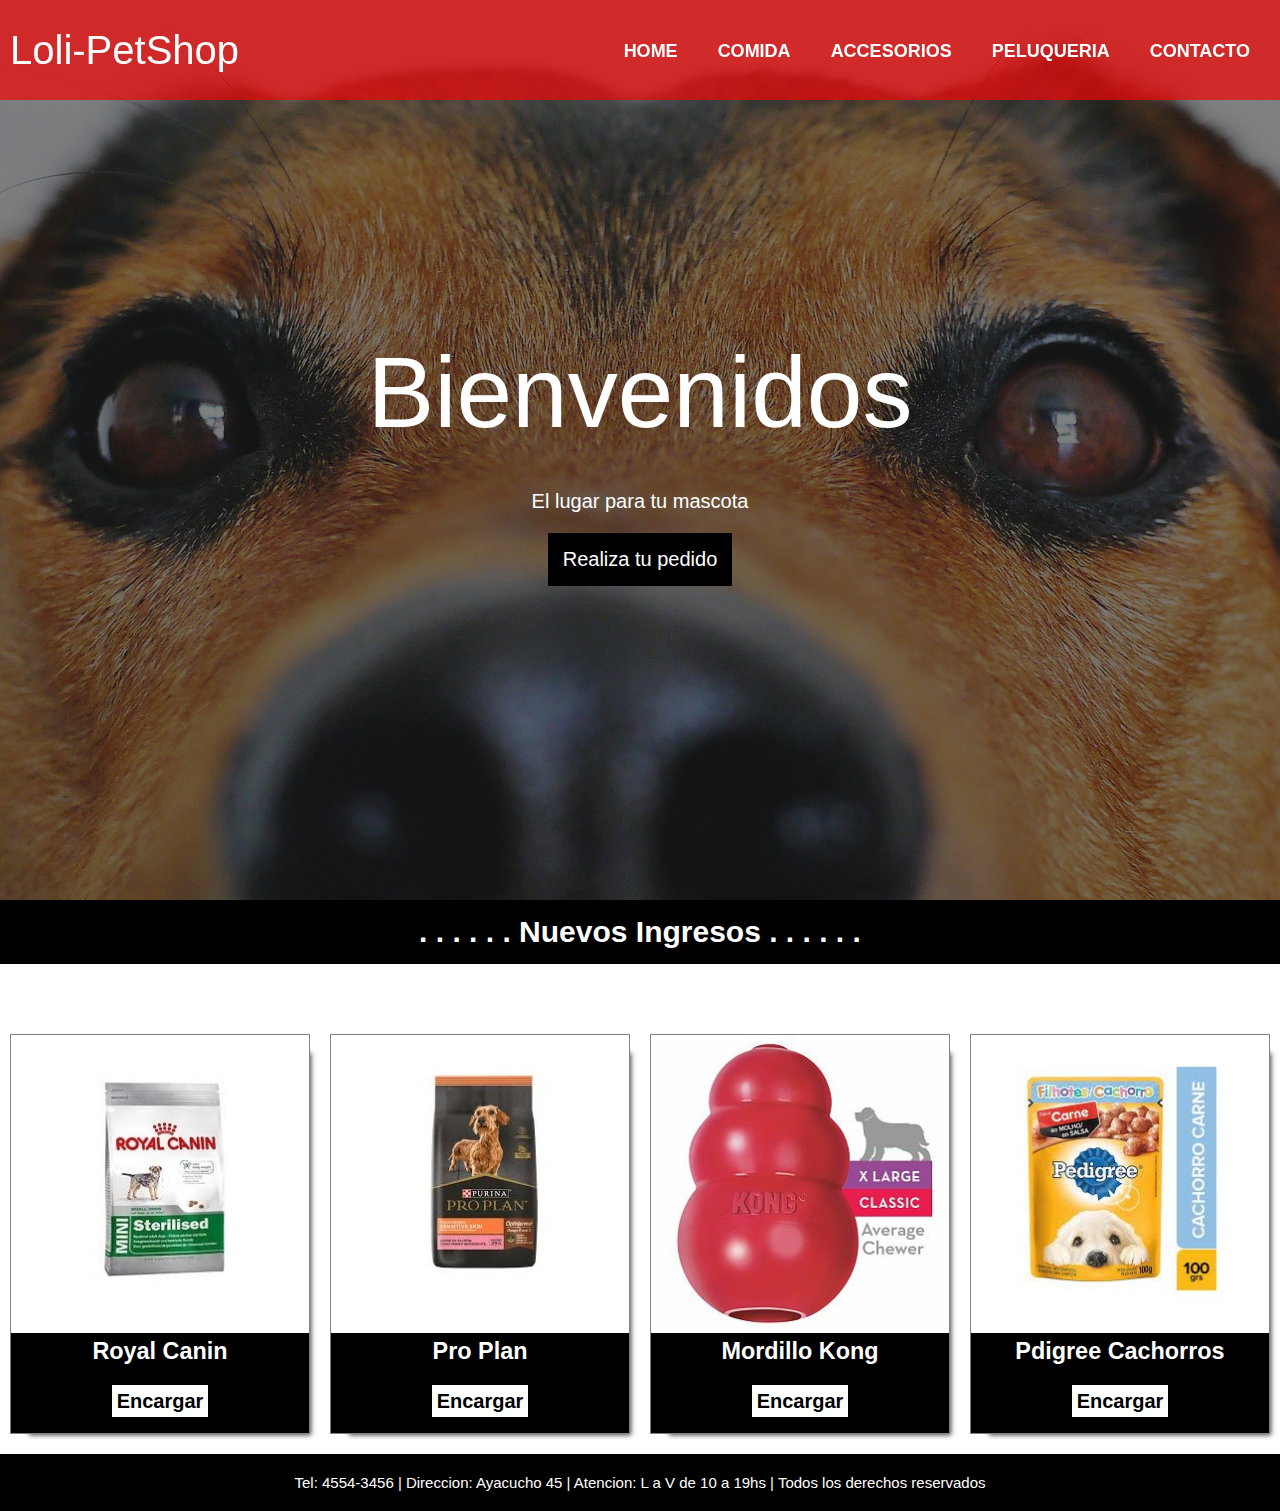
<file: index.html>
<!DOCTYPE html>
<html lang="en">
<head>
    <meta charset="UTF-8">
    <meta http-equiv="X-UA-Compatible" content="IE=edge">
    <meta name="viewport" content="width=device-width, initial-scale=1.0">
    
    <!--link ccs -->
    <link rel="stylesheet" href="./css/style.css">
    <!--titulo -->
    <title>Loli-PetShop</title>
</head>
<body>
    <header>
        <nav id="titulo_nav_mobile"><p>Loli-PetShop</p></nav>
        <nav>
            <p id="titulo_nav">Loli-PetShop</p>
            <!--Navegador -->
            <ul>
                <li><a href="index.html">Home</a> </li>
                <li><a href="pages/comida.html">Comida</a> </li>
                <li><a href="pages/accesorios.html">Accesorios</a> </li>
                <li><a href="pages/peluqueria.html">Peluqueria</a> </li>
                <li><a href="pages/contacto.html">Contacto</a> </li>
            </ul>
        </nav>
    </header>
    <main>
        <!--seccionnde bienvenida y pedido -->
        <section class="hero">
            <p id="titulo_main">Bienvenidos</p>
            <p>El lugar para tu mascota</p>
            <a href="">Realiza tu pedido</a>
          <!--seccion de productos nuevos -->  
        </section>
        <section class="productos">
            <h2 class="titulo_ingresos">. . . . . . Nuevos Ingresos . . . . . .</h2>
            <div>
                <div>
                    <img src="./images/novedades/nov1.jpg" alt="">
                    <h3>Royal Canin</h3>
                    <a href="">Encargar</a>
                </div>
                <div>
                    <img src="./images/novedades/nov2.jpg" alt="">
                    <h3>Pro Plan</h3>
                    <a href="">Encargar</a>
                </div>
                <div>
                    <img src="./images/novedades/nov3.jpg" alt="">
                    <h3>Mordillo Kong</h3>
                    <a href="">Encargar</a>
                </div>
                <div>
                    <img src="./images/novedades/nov4.jpg" alt="">
                    <h3>Pdigree Cachorros</h3>
                    <a href="">Encargar</a>
                </div>
            </div>

        </section>
        <!--
        <section class="comentarios">

            <div class="grid-comentarios">
                <h3>...Tamara... </h3>
                <p> LLevamos a nuestros perritos siempre, son unos genios! </p>
            </div>  
         -->     

    </main>
    <footer>
     <!--Pie de pagina-->
        <p>Tel: 4554-3456 | Direccion: Ayacucho 45 | Atencion: L a V de 10 a 19hs | Todos los derechos reservados</p>
    </footer>
    
</body>
</html>
</file>
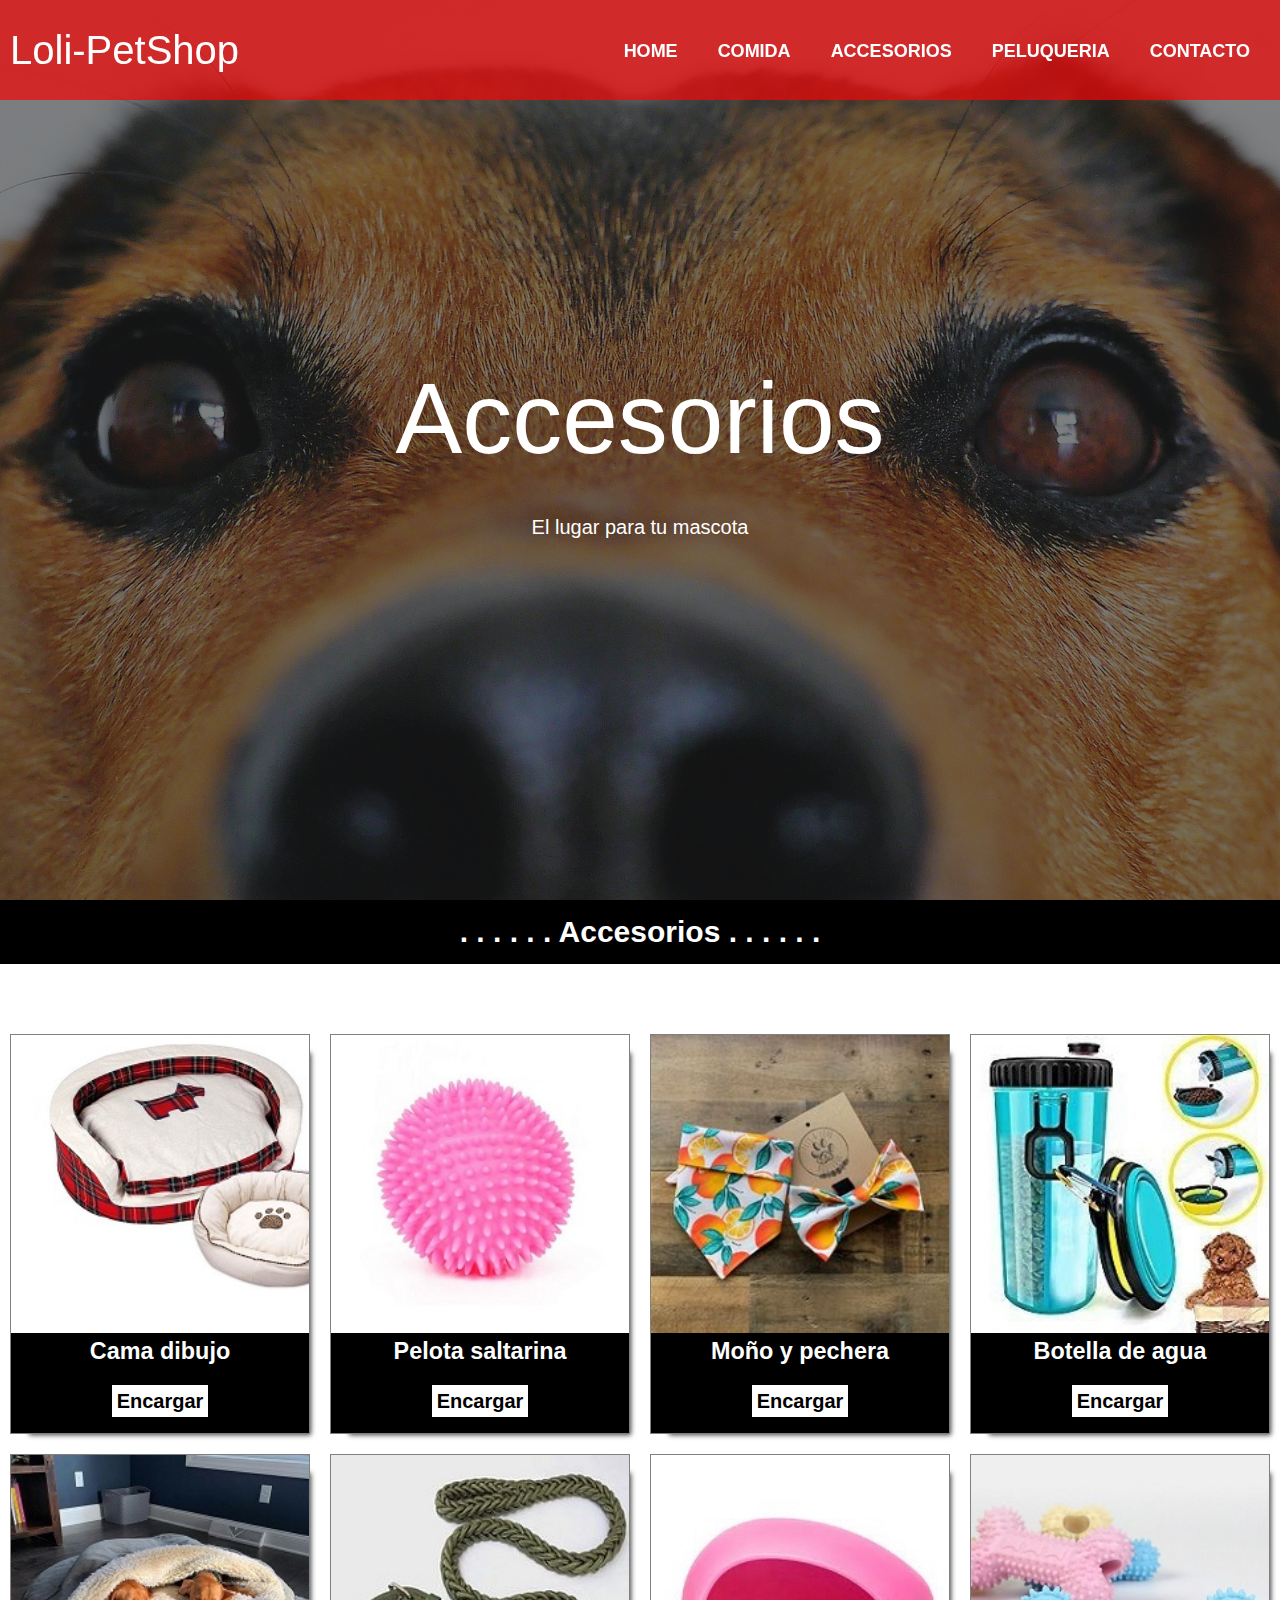
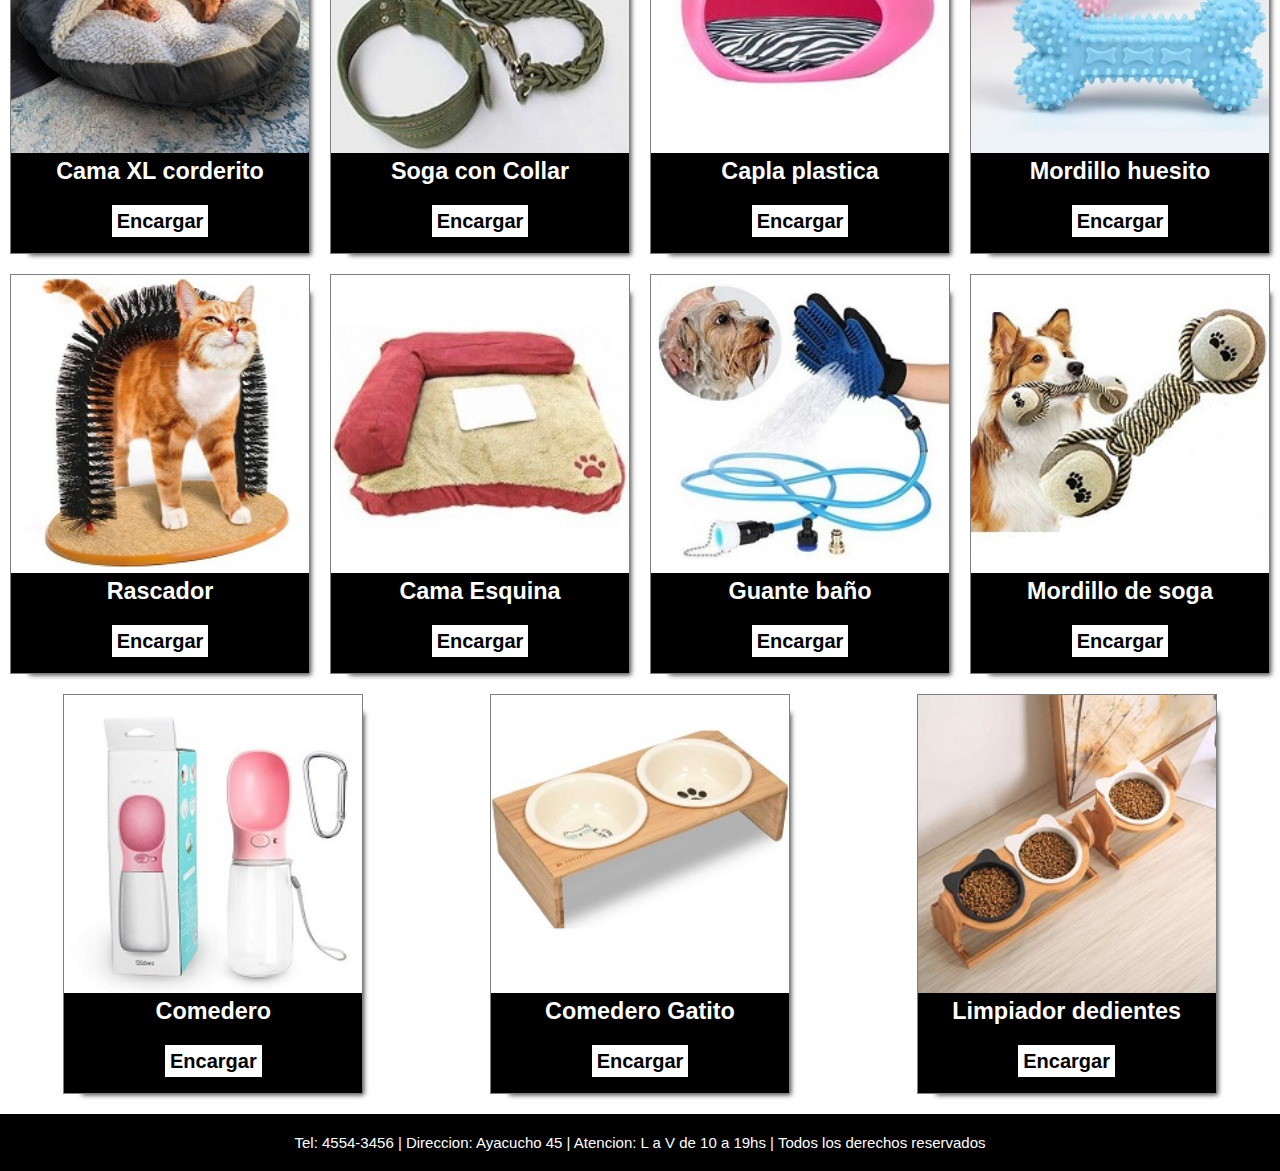
<file: pages/accesorios.html>
<!DOCTYPE html>
<html lang="en">
<head>
    <meta charset="UTF-8">
    <meta http-equiv="X-UA-Compatible" content="IE=edge">
    <meta name="viewport" content="width=device-width, initial-scale=1.0">
    <!--link ccs -->
    <link rel="stylesheet" href="../css/style.css">
    <!--titulo -->
    <title>Loli-PetShop</title>
</head>
<body>
    <header>
        <nav id="titulo_nav_mobile"><p>Loli-PetShop</p></nav>
        <nav>
            <p id="titulo_nav">Loli-PetShop</p>
            <!--Navegador -->
            <ul>
                <li><a href="../index.html">Home</a> </li>
                <li><a href="./comida.html">Comida</a> </li>
                <li><a href="accesorios.html">Accesorios</a> </li>
                <li><a href="./peluqueria.html">Peluqueria</a> </li>
                <li><a href="./contacto.html">Contacto</a> </li>
            </ul>
        </nav>
    </header>
    <main>
        <section class="hero">
            <p id="titulo_main">Accesorios</p>
            <p>El lugar para tu mascota</p>
        
        </section>
        <section class="productos">
            <h2>. . . . . . Accesorios . . . . . .</h2>
             <!--accesorios en venta -->
            <div>
                <div>
                    <img src="../images/accesorios/acce1.jpg" alt="">
                    <h3>Cama dibujo</h3>
                    <a href="">Encargar</a>
                </div>
                <div>
                    <img src="../images/accesorios/acce2.jpg" alt="">
                    <h3>Pelota saltarina</h3>
                    <a href="">Encargar</a>
                </div>
                <div>
                    <img src="../images/accesorios/acce3.jpg" alt="">
                    <h3>Moño y pechera </h3>
                    <a href="">Encargar</a>
                </div>
                <div>
                    <img src="../images/accesorios/acce4.jpg" alt="">
                    <h3>Botella de agua</h3>
                    <a href="">Encargar</a>
                </div>
                <div>
                    <img src="../images/accesorios/acce5.jpg" alt="">
                    <h3>Cama XL corderito</h3>
                    <a href="">Encargar</a>
                </div>
                <div>
                    <img src="../images/accesorios/acce6.jpg" alt="">
                    <h3>Soga con Collar</h3>
                    <a href="">Encargar</a>
                </div>
                <div>
                    <img src="../images/accesorios/acce7.jpg" alt="">
                    <h3>Capla plastica</h3>
                    <a href="">Encargar</a>
                </div>
                <div>
                    <img src="../images/accesorios/acce8.jpg" alt="">
                    <h3>Mordillo huesito</h3>
                    <a href="">Encargar</a>
                </div>
                <div>
                    <img src="../images/accesorios/acce9.jpg" alt="">
                    <h3>Rascador</h3>
                    <a href="">Encargar</a>
                </div>
                <div>
                    <img src="../images/accesorios/acce10.jpg" alt="">
                    <h3>Cama Esquina</h3>
                    <a href="">Encargar</a>
                </div>
                <div>
                    <img src="../images/accesorios/acce11.jpg" alt="">
                    <h3> Guante baño</h3>
                    <a href="">Encargar</a>
                </div>
                <div>
                    <img src="../images/accesorios/acce12.jpg" alt="">
                    <h3>Mordillo de soga</h3>
                    <a href="">Encargar</a>
                </div>
                <div>
                    <img src="../images/accesorios/acce13.jpg" alt="">
                    <h3>Comedero</h3>
                    <a href="">Encargar</a>
                </div>
                <div>
                    <img src="../images/accesorios/acce14.jpg" alt="">
                    <h3>Comedero Gatito</h3>
                    <a href="">Encargar</a>
                </div>
                <div>
                    <img src="../images/accesorios/acce15.jpg" alt="">
                    <h3>Limpiador dedientes</h3>
                    <a href="">Encargar</a>
                </div>
            </div>

        </section>
    </main>
    <footer>
     <!--Pie de pagina-->
        <p>Tel: 4554-3456 | Direccion: Ayacucho 45 | Atencion: L a V de 10 a 19hs | Todos los derechos reservados</p>
    </footer>
    
</body>
</html>
</file>
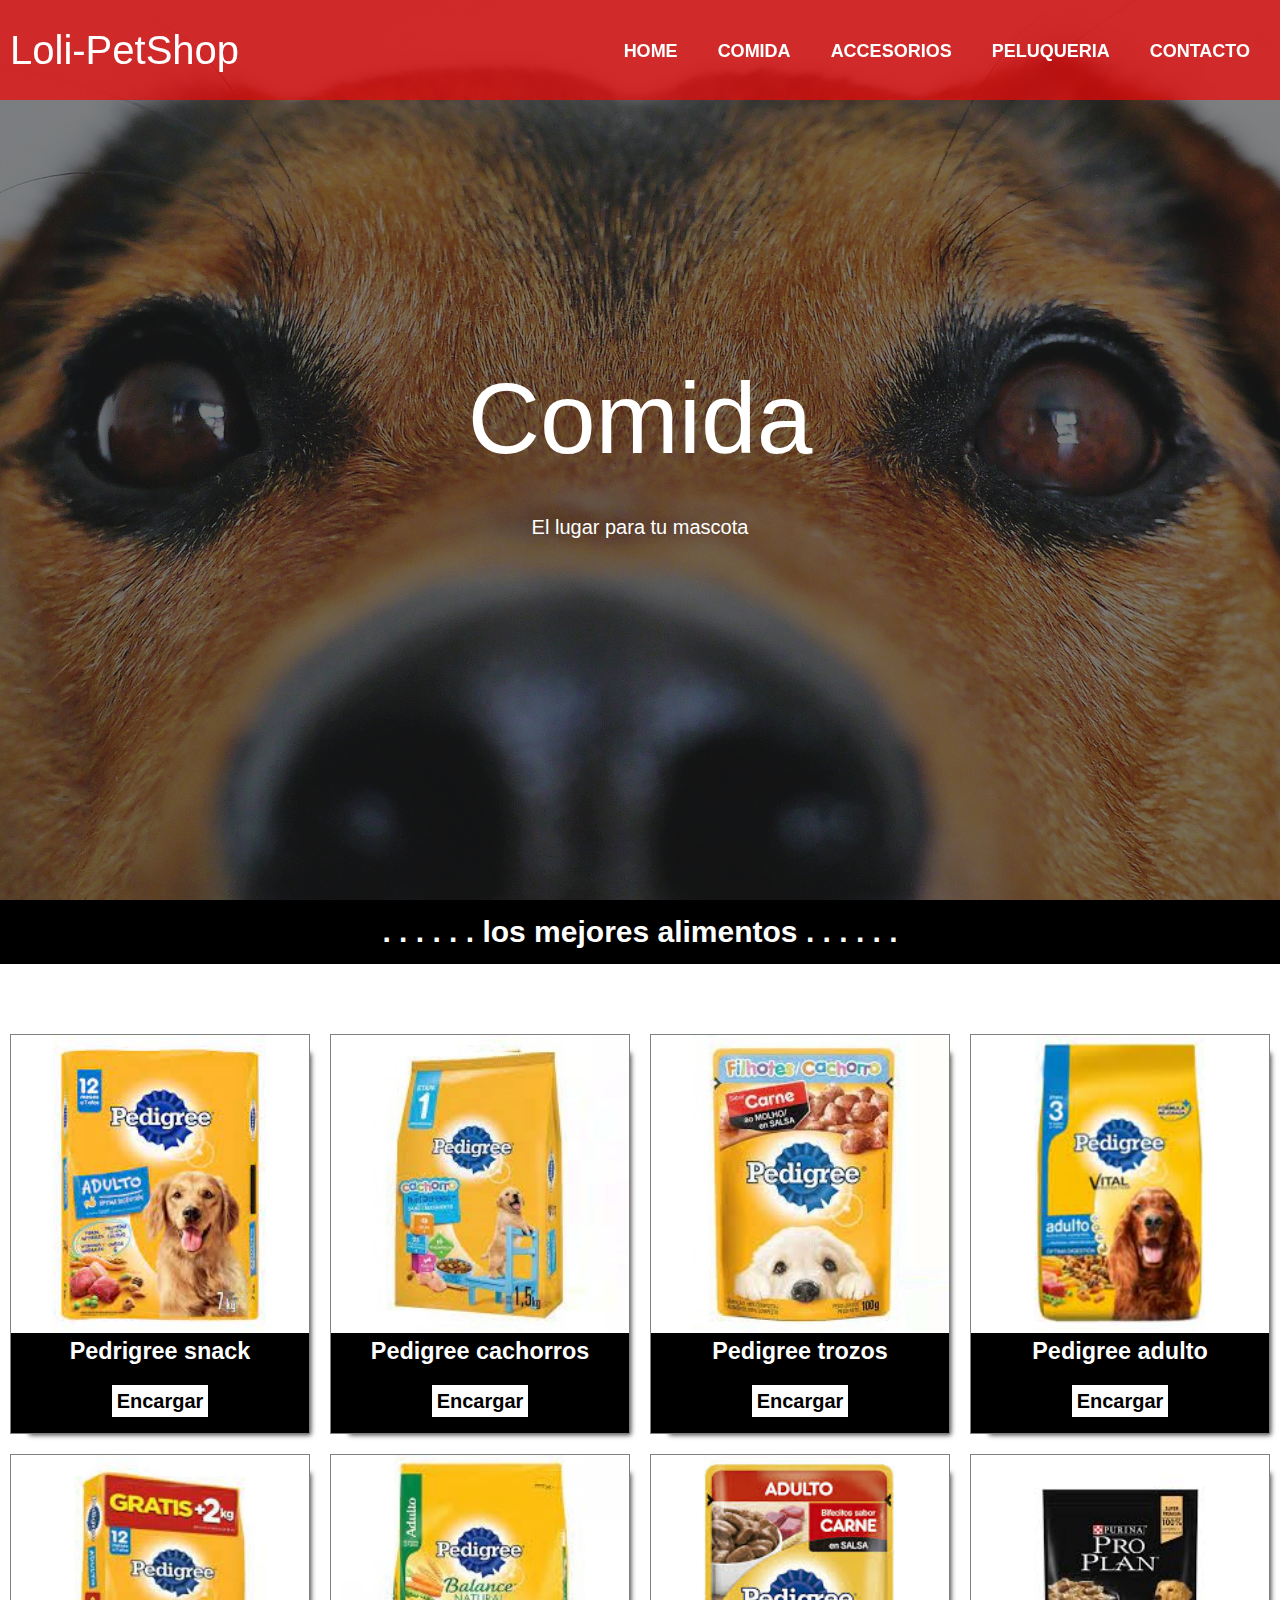
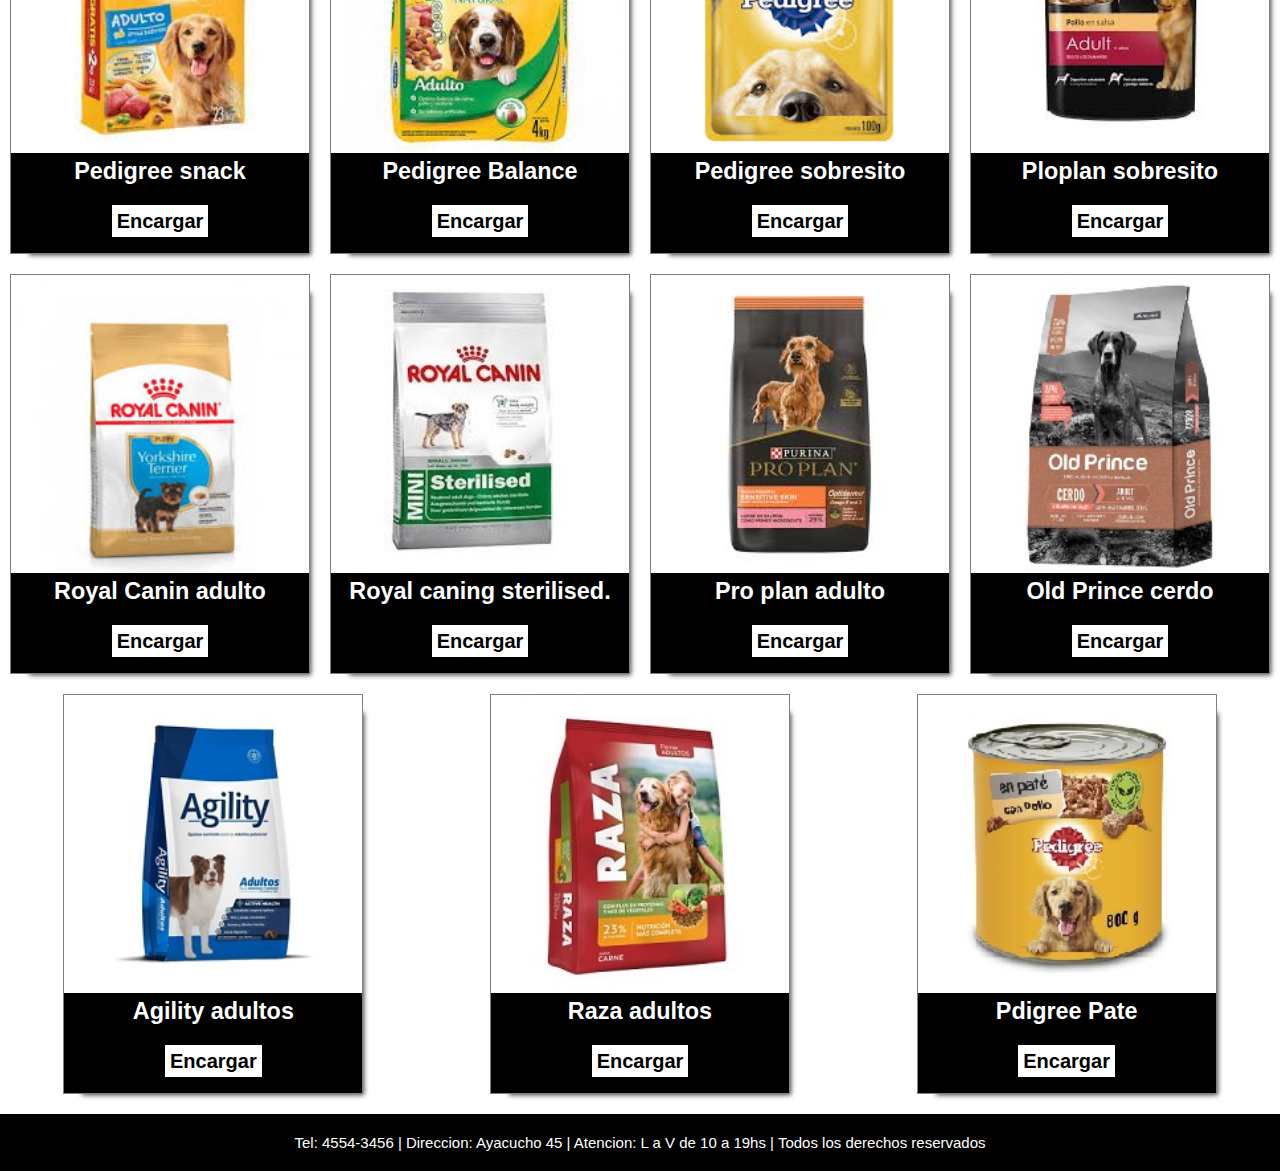
<file: pages/comida.html>
<!DOCTYPE html>
<html lang="en">
<head>
    <meta charset="UTF-8">
    <meta http-equiv="X-UA-Compatible" content="IE=edge">
    <meta name="viewport" content="width=device-width, initial-scale=1.0">
    <!--link ccs -->
    <link rel="stylesheet" href="../css/style.css">
    <!--titulo -->
    <title>Loli-PetShop</title>
</head>
<body>
    <header>
        <nav id="titulo_nav_mobile"><p>Loli-PetShop</p></nav>
        <nav>
            <p id="titulo_nav">Loli-PetShop</p>
            <!--Navegador -->
            <ul>
                <li><a href="../index.html">Home</a> </li>
                <li><a href="pages/comida.html">Comida</a> </li>
                <li><a href="./accesorios.html">Accesorios</a> </li>
                <li><a href="./peluqueria.html">Peluqueria</a> </li>
                <li><a href="./contacto.html">Contacto</a> </li>
            </ul>
        </nav>
    </header>
    <main>
        <section class="hero">
            <p id="titulo_main">Comida</p>
            <p>El lugar para tu mascota</p>
        
        </section>
        <section class="productos">
            <h2 class="titulo_comida">. . . . . . los mejores alimentos . . . . . .</h2>
             <!--productos en venta -->
            <div>
                <div>
                    <img src="../images/comida/comida1.jpg" alt="">
                    <h3>Pedrigree snack</h3>
                    <a href="">Encargar</a>
                </div>
                <div>
                    <img src="../images/comida/comida2.jpg" alt="">
                    <h3>Pedigree cachorros</h3>
                    <a href="">Encargar</a>
                </div>
                <div>
                    <img src="../images/comida/comida3.jpg" alt="">
                    <h3>Pedigree trozos </h3>
                    <a href="">Encargar</a>
                </div>
                <div>
                    <img src="../images/comida/comida4.jpg" alt="">
                    <h3>Pedigree adulto</h3>
                    <a href="">Encargar</a>
                </div>
                <div>
                    <img src="../images/comida/comida5.jpg" alt="">
                    <h3>Pedigree snack</h3>
                    <a href="">Encargar</a>
                </div>
                <div>
                    <img src="../images/comida/comida6.jpg" alt="">
                    <h3>Pedigree Balance</h3>
                    <a href="">Encargar</a>
                </div>
                <div>
                    <img src="../images/comida/comida7.jpg" alt="">
                    <h3>Pedigree sobresito</h3>
                    <a href="">Encargar</a>
                </div>
                <div>
                    <img src="../images/comida/comida8.jpg" alt="">
                    <h3>Ploplan sobresito</h3>
                    <a href="">Encargar</a>
                </div>
                <div>
                    <img src="../images/comida/comida9.jpg" alt="">
                    <h3>Royal Canin adulto</h3>
                    <a href="">Encargar</a>
                </div>
                <div>
                    <img src="../images/comida/comida10.jpg" alt="">
                    <h3>Royal caning sterilised.</h3>
                    <a href="">Encargar</a>
                </div>
                <div>
                    <img src="../images/comida/comida11.jpg" alt="">
                    <h3>Pro plan adulto</h3>
                    <a href="">Encargar</a>
                </div>
                <div>
                    <img src="../images/comida/comida12.jpg" alt="">
                    <h3>Old Prince cerdo</h3>
                    <a href="">Encargar</a>
                </div>
                <div>
                    <img src="../images/comida/comida13.jpg" alt="">
                    <h3>Agility adultos</h3>
                    <a href="">Encargar</a>
                </div>
                <div>
                    <img src="../images/comida/comida14.jpg" alt="">
                    <h3>Raza adultos</h3>
                    <a href="">Encargar</a>
                </div>
                <div>
                    <img src="../images/comida/comida15.jpg" alt="">
                    <h3>Pdigree Pate</h3>
                    <a href="">Encargar</a>
                </div>
            </div>

        </section>
    </main>
    <footer>
     <!--Pie de pagina-->
        <p>Tel: 4554-3456 | Direccion: Ayacucho 45 | Atencion: L a V de 10 a 19hs | Todos los derechos reservados</p>
    </footer>
    
</body>
</html>
</file>
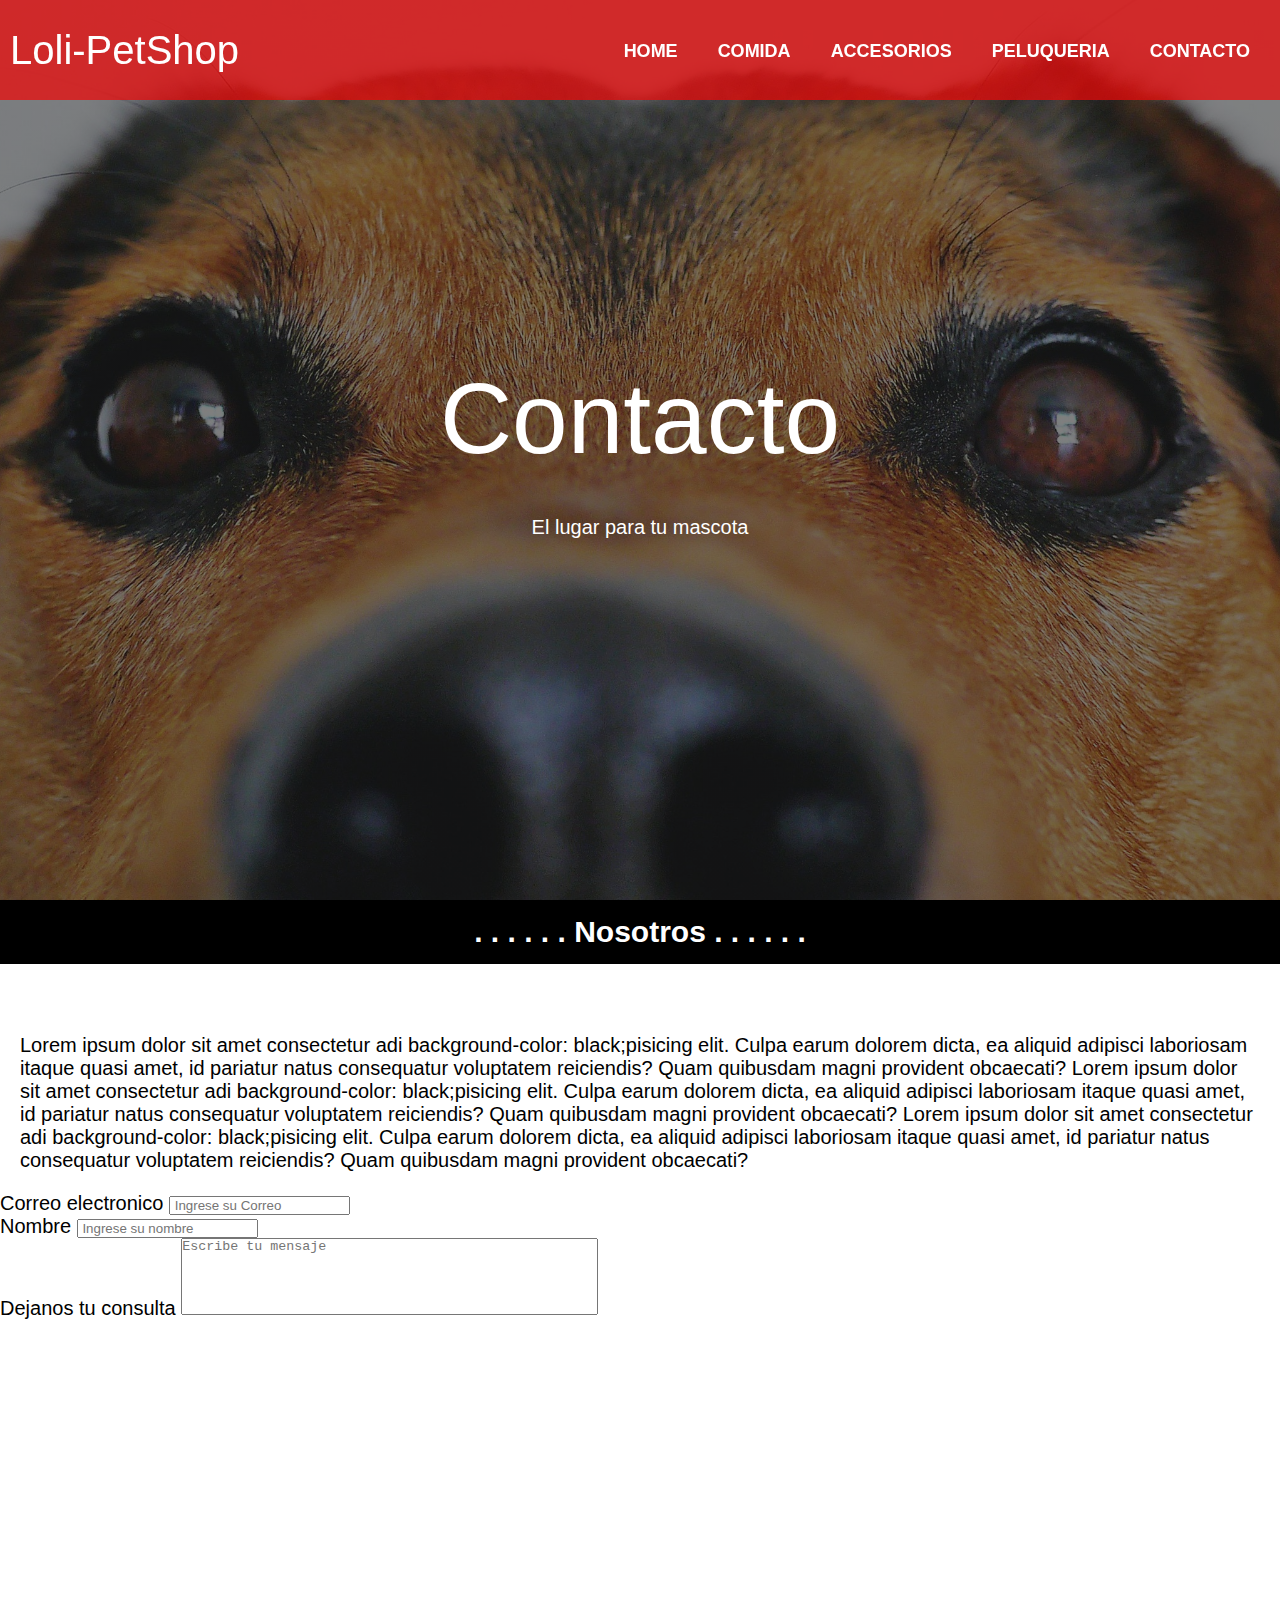
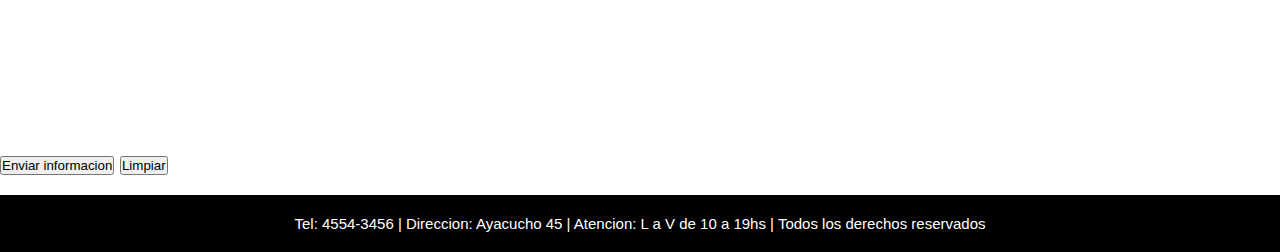
<file: pages/contacto.html>
<!DOCTYPE html>
<html lang="en">
<head>
    <meta charset="UTF-8">
    <meta http-equiv="X-UA-Compatible" content="IE=edge">
    <meta name="viewport" content="width=device-width, initial-scale=1.0">
    
    <!--link ccs -->
    <link rel="stylesheet" href="../css/style.css">
    <!--titulo -->
    <title>Loli-PetShop</title>
</head>
<body>
    <header>
        <nav id="titulo_nav_mobile"><p>Loli-PetShop</p></nav>
        <nav>
            <p id="titulo_nav">Loli-PetShop</p>
            <!--Navegador -->
            <ul>
                <li><a href="../index.html">Home</a> </li>
                <li><a href="./comida.html">Comida</a> </li>
                <li><a href="./accesorios.html">Accesorios</a> </li>
                <li><a href="./peluqueria.html">Peluqueria</a> </li>
                <li><a href="pages/contacto.html">Contacto</a> </li>
            </ul>
        </nav>
    </header>
        <main>
             <!--seccionnde bienvenida y pedido -->
        <section class="hero">
            <p id="titulo_main">Contacto</p>
            <p>El lugar para tu mascota</p>
           
          <!--seccion de productos nuevos -->  
        </section>
        <section class="productos">
            <h2 class="titulo_ingresos">. . . . . . Nosotros . . . . . .</h2>
            <div>
                        <p class="nosotros">Lorem ipsum dolor sit amet consectetur adi background-color: black;pisicing elit. Culpa earum dolorem dicta, ea aliquid adipisci laboriosam itaque quasi amet, id pariatur natus consequatur voluptatem reiciendis? Quam quibusdam magni provident obcaecati?
                        Lorem ipsum dolor sit amet consectetur adi background-color: black;pisicing elit. Culpa earum dolorem dicta, ea aliquid adipisci laboriosam itaque quasi amet, id pariatur natus consequatur voluptatem reiciendis? Quam quibusdam magni provident obcaecati?
                        Lorem ipsum dolor sit amet consectetur adi background-color: black;pisicing elit. Culpa earum dolorem dicta, ea aliquid adipisci laboriosam itaque quasi amet, id pariatur natus consequatur voluptatem reiciendis? Quam quibusdam magni provident obcaecati?</p>
                </div>
        </section>
        <section class="formulario">
                <div>
                     <label for="">Correo electronico</label>
                     <input type="text" placeholder=" Ingrese su Correo">
                </div>
    
                <div>
                    <label for="">Nombre</label>
                    <input type="text" placeholder=" Ingrese su nombre">
                </div>
    
                <div>        
                    <label for="">Dejanos tu consulta</label>
            <!--limitacion de cararteres y limitacion de escala-->
                    <textarea style="resize:none" name="message" rows="5" cols="50"id="" placeholder="Escribe tu mensaje"
                maxlength="100"></textarea>
                </div>
      
                <input type="submit" value="Enviar informacion">
                <input type="reset" value="Limpiar">
    
    
                <iframe class="mapa" src="https://www.google.com/maps/embed?pb=!1m18!1m12!1m3!1d3283.817067873226!2d-58.39929317404611!3d-34.6087870179533!2m3!1f0!2f0!3f0!3m2!1i1024!2i768!4f13.1!3m3!1m2!1s0x95bccae82b45976b%3A0xacea74c6da199e89!2sAyacucho%2045%2C%20C1025%20AAA%2C%20Buenos%20Aires!5e0!3m2!1ses!2sar!4v1657487276412!5m2!1ses!2sar" width="600" height="450" style="border:0;" allowfullscreen="" loading="lazy" referrerpolicy="no-referrer-when-downgrade"></iframe>
    
            </section>   

        </main>
        
    <footer>
     <!--Pie de pagina-->
        <p>Tel: 4554-3456 | Direccion: Ayacucho 45 | Atencion: L a V de 10 a 19hs | Todos los derechos reservados</p>
    </footer>
    
</body>
</html>
</file>
<file: css/style.css>
*{
    margin: 0;
    padding: 0;
    box-sizing: border-box;
}

body{
   font-family: Arial, Helvetica, sans-serif;
   font-weight: 300;
   font-size: 20px;
}

/*-----HEADER-----*/
header{
    position: fixed;
    z-index: 10;
}

header nav{
    display: flex ;
    justify-content: space-between ;
    align-items: center;
    width: 100vw;
    height: 100px;
    background-color: rgba(241, 7, 7, 0.715);
    padding: 10px;
}

#titulo_nav{
    color: white;
}
#titulo_nav_mobile{
    color: white;
}

header nav ul{
    display: flex;
    list-style: none;
}

header nav ul li a{
    text-decoration: none;
    color: white;
    font-weight: 700;
    text-transform: uppercase;
    font-size: 18px;
    cursor: pointer;
    margin: 20px;
}

a:hover {
    color: rgba(0, 0, 0, 0.793);
}

/*-----MAIN-----*/

#titulo_nav{
    font-size: 2em;
    display: block;
}

#titulo_nav_mobile{
    display: none;
}

#titulo_main{
    font-size: 5em;
}


.hero{
    width: 100%;
    height: 100vh;
    background: linear-gradient(rgba(0, 0, 0, 0.495), rgba(0, 0, 0, 0.511)), url(../images/banner.jpg);
    background-position:center ;
    background-repeat: no-repeat;
    background-size: cover;
    background-attachment: fixed;
    display: flex;
    flex-direction: column;
    justify-content: center;
    align-items: center;
    color: white;
}


.hero h2{
    font-family: Verdana, Geneva, Tahoma, sans-serif;
    font-weight: 400;
    font-size: 80px;
    line-height: 80px;
    border: 2px colid white;
    padding: 20px;

}
.hero p{
    margin: 20px;
}

.hero a {
    text-decoration: none;
    color: white;
    background-color: black;
    padding: 15px;
}

.hero a:hover{
    background-color: rgba(255, 255, 255, 0.936) ;
    color: black;
    text-decoration: underline;
}

.productos h2{background-color: black;
    color: white;
    width: 100%;
    text-align: center;
    padding: 15px;
}

.productos > div {
    display: flex;
    justify-content: 
    space-around;
    align-items:center;
    margin-top: 50px; 
    flex-wrap: wrap;   
}

.productos div img{
    width: 100%
}

.productos div div{
    border: 1px solid gray;
    width: 300px;
    height: 400px;
    text-align: center;
    background-color: black;
    color:white;
    margin-top: 20px;
    box-shadow: 10px 10px 5px -9px rgba(0,0,0,0.75);
    -webkit-box-shadow: 10px 10px 5px -9px rgba(0,0,0,0.75);
    -moz-box-shadow: 10px 10px 5px -9px rgba(0,0,0,0.75);
}

.productos div div h3{
    margin-bottom: 25px;
}

.productos div div a{
 text-decoration: none;
 color: black;
 background-color: white;  
 font-weight: 700;
 padding: 5px;
}

.productos div div a:hover{
    background-color:rgb(216, 10, 27) ;
    color: white;
}

.grid-comentarios{
    position: relative;
}

.grid-comentarios h3{
    position: absolute;
    bottom: 0;
    background-color: rgba(0, 0, 0, 0.547);
    width: 100%;
    color: rgba(255, 255, 255, 0.796);
}

.grid-comentarios p{
    color: wite;
    size: 15px;
    
}




/*hasta aqui index*/





.galeria{
    width: 100%;
    margin-top: 50px;
    display: grid;
    grid-template-columns: repeat(4,1fr);
    grid-auto-rows: 300;
    gap: 15px;

}

.galeria div img{
    width: 100%;
    height: 100%;
    object-fit: cover;
    box-shadow: 10px 10px 5px -9px rgba(0,0,0,0.75);
    -webkit-box-shadow: 10px 10px 5px -9px rgba(0,0,0,0.75);
    -moz-box-shadow: 10px 10px 5px -9px rgba(0,0,0,0.75);
}

.grid-container{
    position: relative;
}

.grid-container p{
    font-size: 1em;
    position: absolute;
    bottom: 0;
    background-color: rgba(0, 0, 0, 0.547);
    width: 100%;
    color: rgba(255, 255, 255, 0.796);
}

.img7{
    grid-column-start: span 2;
}

.img8{
    grid-column-start: span 2;
    grid-row-start: span 2;
}



/*-----FOOTER-----*/

footer{
   background-color: black;
   margin-top: 20px;
   padding: 20px; 
} 

footer p{
    text-align: center;
    font-size: 15px;
    color:white;
}  

/*-----PAGE NOSOTROS-----*/

.formulrio div{
    text-align: center;
}

.nosotros{
    padding: 20px;
}



/*-----MEDIA QUERY-----*/



@media (max-width:960px) {
    header nav ul li a{
        font-size: 0.8em;
        margin: 15px;
    }
    .grid-container p{
        font-size: 0.4em;
      
       
    }

}

@media (max-width:820px) {
    header nav ul li a{
        font-size: 0.7em;
        margin: 15px;
    }
    .hero{
            width: 100%;
            height: 50vh;
    }

}

@media (max-width:766px) {
    header nav ul li a{
        font-size: 0.5em;
        margin: 15px;
    }

}

@media (max-width:660px) {
    header nav{
        height: 30px;
    }

    #titulo_nav{
      
        display: none;
    }

    #titulo_nav_mobile{
        display: block;
    }

    header nav ul li a{
        font-size: 0.4em;
        margin: 5px;
    }


    #titulo_main{
        font-size: 2.5em;
    }
    #titulopelu_main{
        font-size: 2.5em;
    }
    .titulo_comida{
        font-size:1em ;
    }
    .titulo_ingresos{
        font-size:1em ;
    }
   
}
</file>
